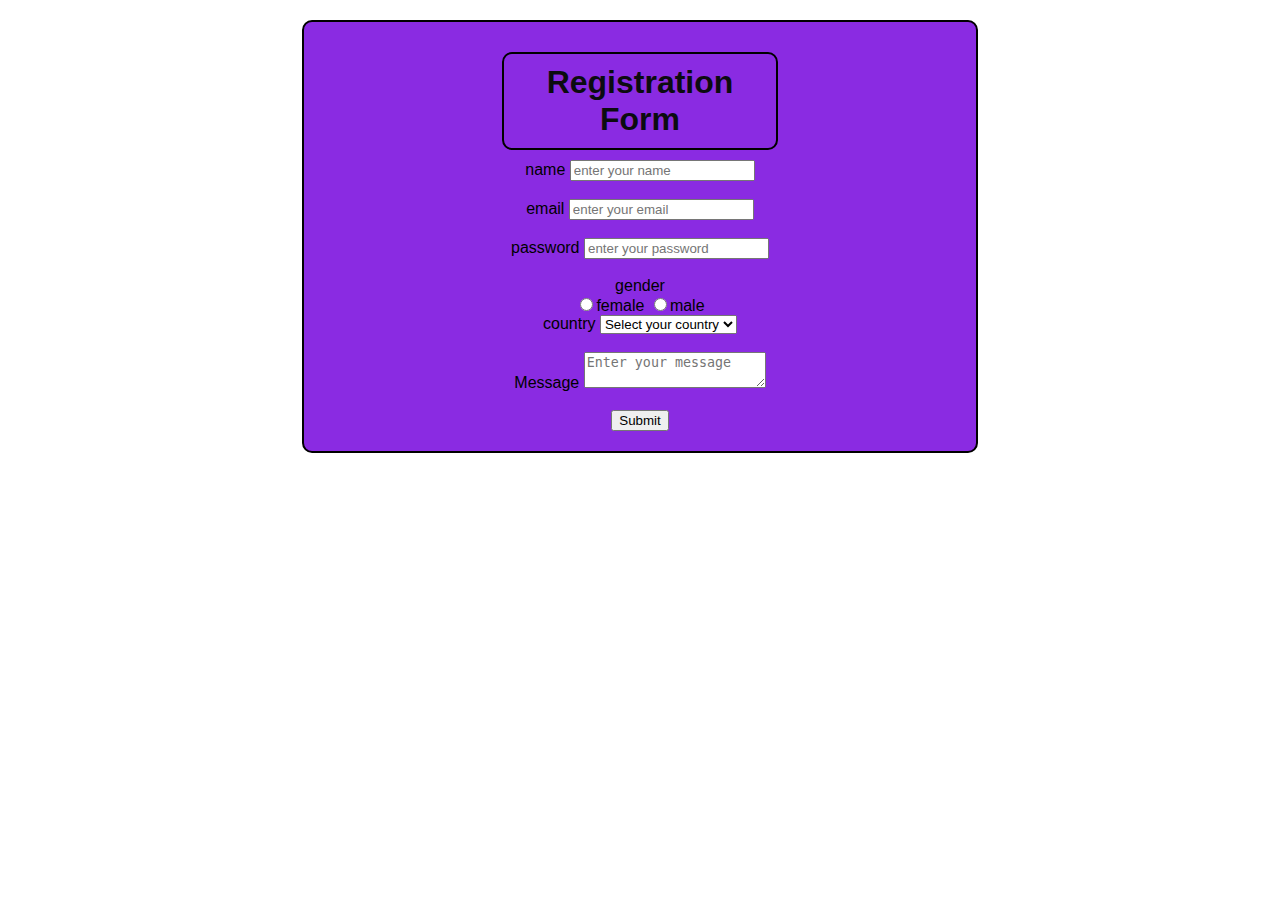
<file: form.html>
<!DOCTYPE html>
<html lang="en">
<head>
    <meta charset="UTF-8">
    <meta name="viewport" content="width=device-width, initial-scale=1.0">
    <title>Document</title>
    <link rel="stylesheet" href="form.css">
</head>
<body>
    <div class="form-container">
        
    <h1>Registration Form</h1>

<form>
    <!--name-->
    <label for="name" style="top: 10px;">name</label>
    <input type="text" id="name" name="name" placeholder="enter your name" required><br><br>
    <!--email-->
    <label for ="email">email</label>
    <input type="text" id="email" name="email" placeholder="enter your email" required><br><br>
<!--password-->
    <label for ="password">password</label>
    <input type="password" id="password" name="password" placeholder="enter your password" required><br><br>
<!--gender-->
    <label>gender</label>
    <div class="radio-group">
        <label><input type="radio" name="gender" value="female">female </label>
        <label><input type="radio" name="gender" value="male">male </label>
        
    </div>
    <!--country-->
    <label for="country">country</label>
   <select id="country" name="country" required>
       <option value="">Select your country</option>
       <option value="india">India</option>
       <option value="usa">USA</option>
       <option value="uk">UK</option>
   </select>
   <br><br>
   <label for="message">Message</label>
   <textarea id="message" name="message" placeholder="Enter your message" required></textarea>
   <br><br>
   <button type="submit">Submit</button>
</form>
    </div>
</body>
</html>
</file>
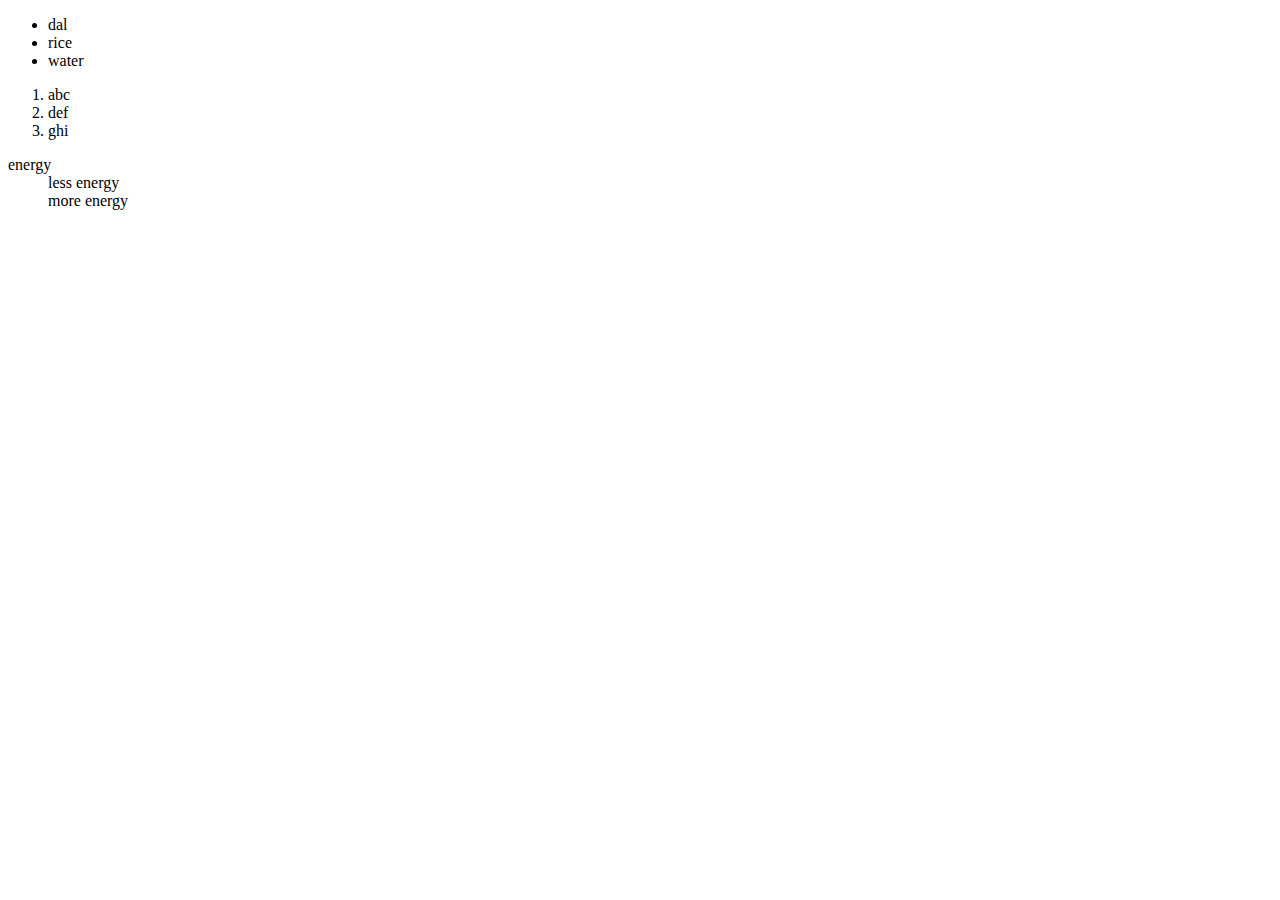
<file: list.html>
<!DOCTYPE html>
<html lang="en">
<head>
    <meta charset="UTF-8">
    <meta name="viewport" content="width=, initial-scale=1.0">
    <title>Document</title>
</head>
<body>
<ul>
    <li>dal</li>
    <li>rice</li>
    <li>water</li>
</ul>
<ol>
    <li>abc</li>
    <li>def</li>
    <li>ghi</li>
</ol>
<dl>
    <dt>energy</dt>
    <dd>less energy</dd>
    <dd>more energy</dd>
</dl></d1>
</body>
</html>
</file>
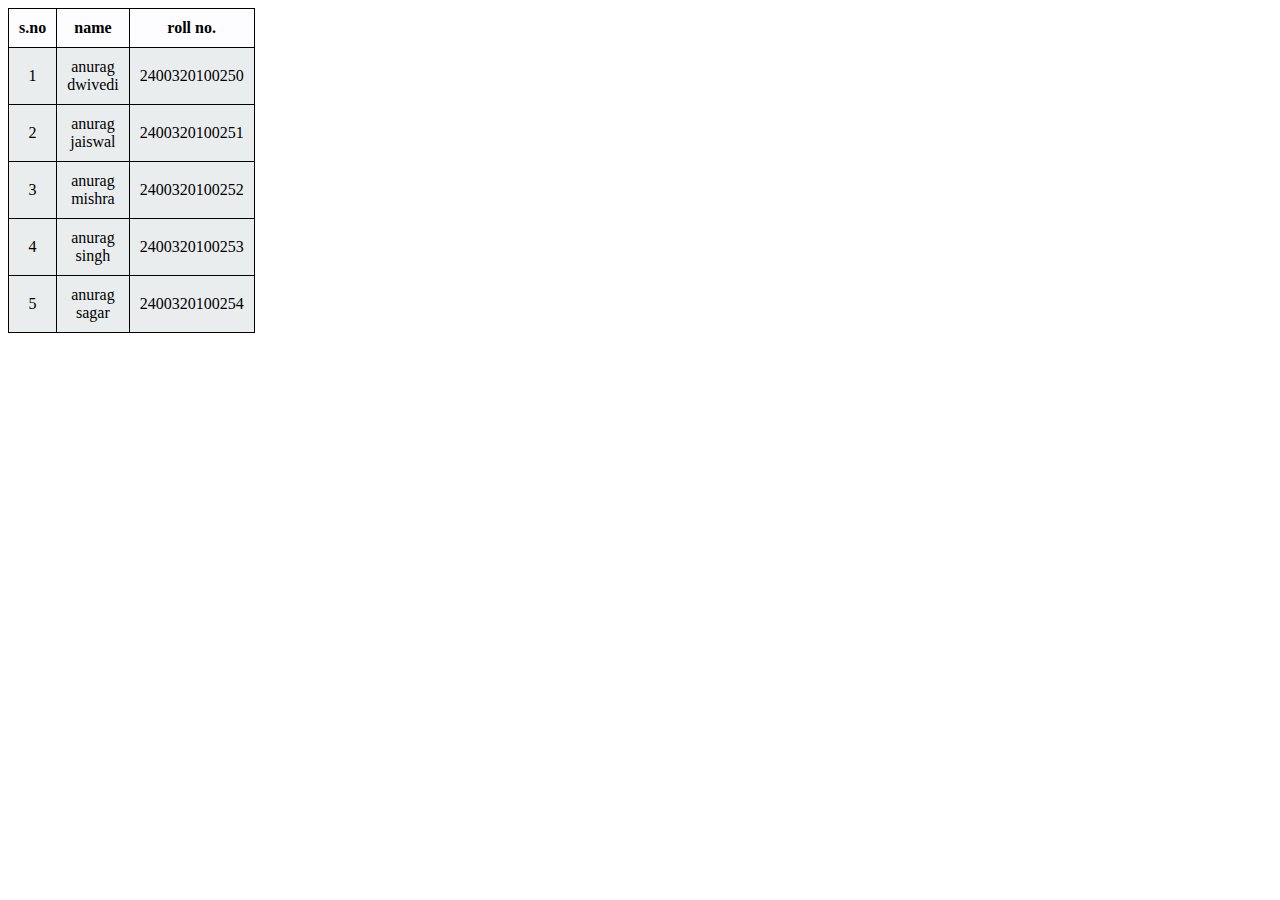
<file: table.html>
<!DOCTYPE html>
<html lang="en">
<head>
    <meta charset="UTF-8">
    <meta name="viewport" content="width=device-width, initial-scale=1.0">
    <title>Document</title>
</head>
<style>
    table,th,td{
        border: 1px solid black;
        border-collapse: collapse;
        
    }
    table{height:50px;
        width:300px;   }
    td{
        background-color: rgb(233, 237, 238);
    }
    th{
        background-color: rgb(253, 253, 255);
    }
    th,td{
        border:1px solid black;

        border-style:solid;
        text-align:center   ;
        padding: 10px;
        border-spacing:10px;
    }
    td:hover {
        background-color: rgb(69, 170, 177);
    }
    </style>
<body>
    
<table style="width:100px;">

    <tr>
        <th>s.no</th>
        <th>name</th>
        <th>roll no.</th>
    </tr>

    <tr>
        <td>1</td>
        <td>anurag dwivedi</td>
        <td>2400320100250</td>
    </tr>
    
    <tr>
        <td>2</td>
        <td>anurag jaiswal</td>
        <td>2400320100251
        
        </td>
    </tr>
    
    <tr>
        <td>3</td>
        <td>anurag mishra</td>
        <td>2400320100252</td>
    </tr>
    
    <tr>
        <td>4</td>
        <td>anurag singh</td>
        <td>2400320100253</td>
    </tr>
    
    <tr>
        <td>5</td>
        <td>anurag sagar</td>
        <td>2400320100254</td>
    </tr>
</table>

</body>
</html>
</file>
<file: form.css>
body{
    font-family: Arial, sans-serif;
}
h1{
    color: #0c0c10;
    text-align: center;
    border : 2px solid black;
    border-radius: 10px;
    padding: 10px;
    width: 40%;
    margin: 10px auto;
}

.form-container{
    border : 2px solid black;
    border-radius: 10px;
    padding: 20px;
    width: 50%;
    margin: 20px auto;
    text-align: center;
    background-color:blueviolet;
}
</file>
